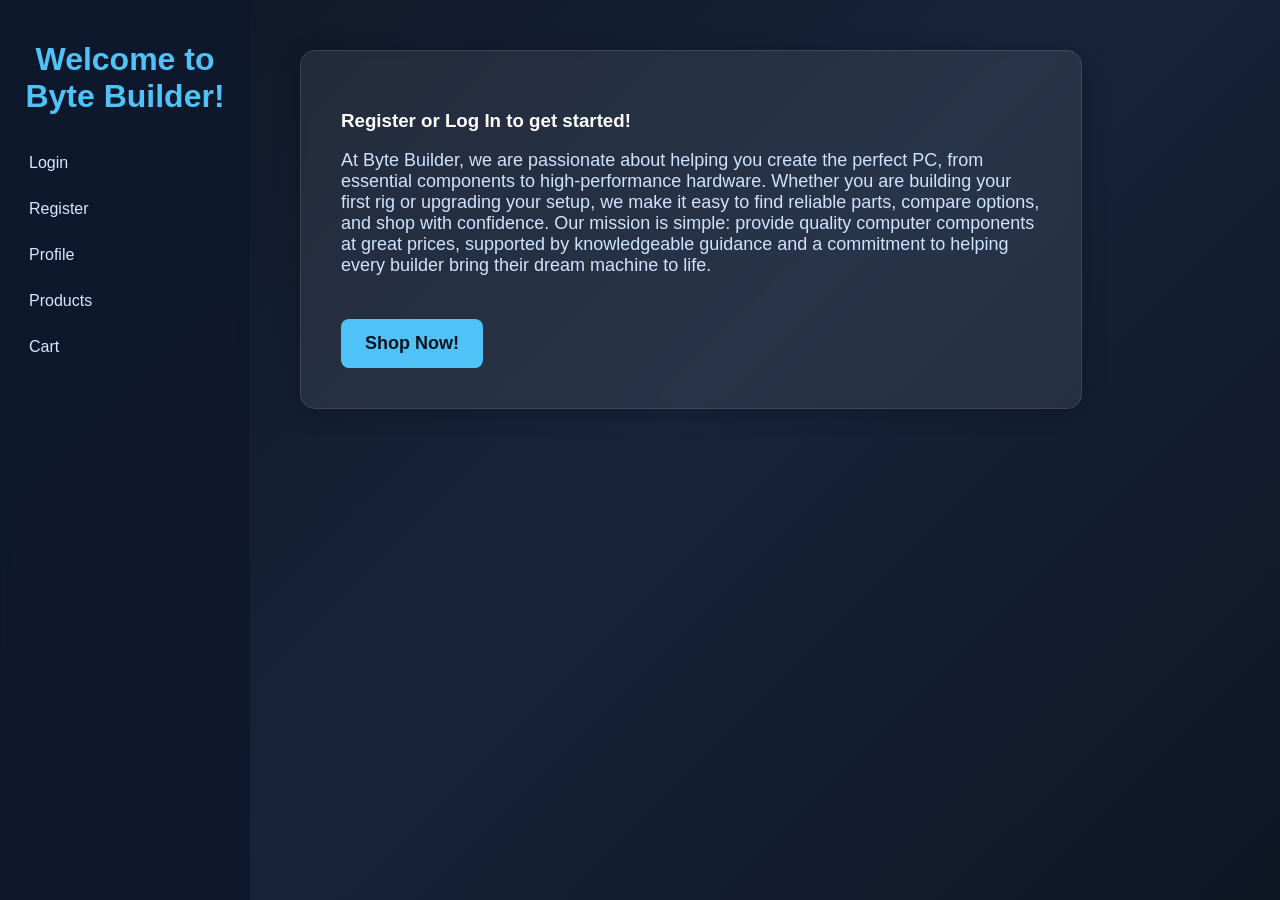
<file: index.html>
<!--
Description:
    - Homepage showing featuerd products, links to other pages
-->
<!DOCTYPE html>
<html lang="en">
    <head>
        <meta charset="UTF-8">
        <meta name="viewport" content="width=device-width, initial-scale=1.0">
        <title>Home Page</title>
        <link rel="stylesheet" href="style.css">
    </head>
    <body>
        <div class="leftNav">
            <h1 class="navTitle">Welcome to Byte Builder!</h1>

            <a href="/login">Login</a>
            <a href="/register">Register</a>
            <a href="/profile">Profile</a>
            <a href="/products">Products</a>
            <a href="/cart">Cart</a>
        </div>

        <div class="pageContent">
            <div class="heroBox">
                <h3>Register or Log In to get started!</h3>
                <p>
                    At Byte Builder, we are passionate about helping you create the perfect PC, from essential components to high-performance hardware.
                    Whether you are building your first rig or upgrading your setup, we make it easy to find reliable parts, compare options, and shop with confidence.
                    Our mission is simple: provide quality computer components at great prices, supported by knowledgeable guidance and a commitment to helping every
                    builder bring their dream machine to life.
                </p>

                <a class="ctaButton" href="/products">Shop Now!</a>
            </div>
        </div>
    </body>
</html>
</file>
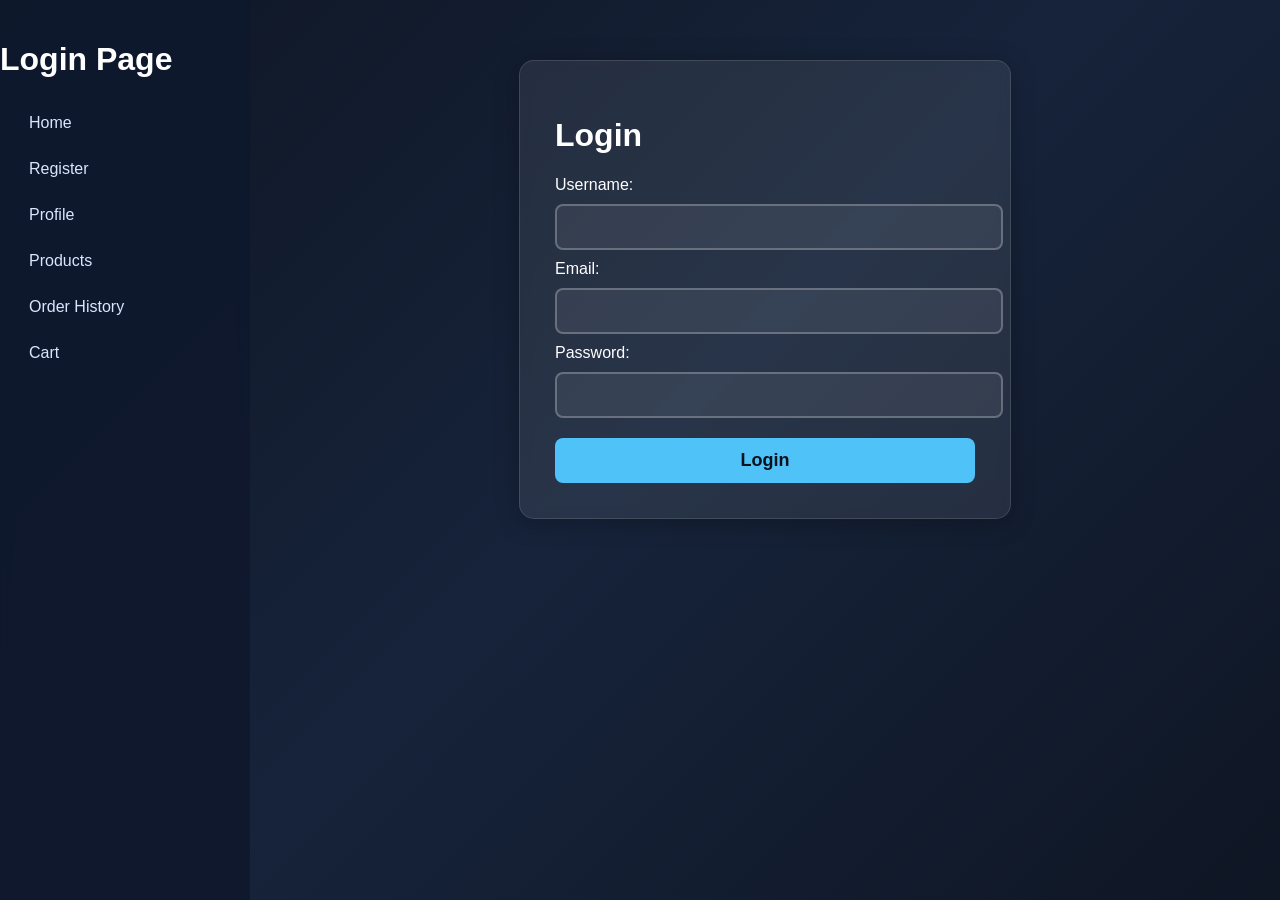
<file: login.html>
<!--
Description:
    - login form (username/email + password)
    - send POST to /login
    - On success -> redirect to home.html
    - Else, display error message with timer to make it disappear
-->

<!DOCTYPE html>
<html lang="en">
    <head>
        <meta charset="UTF-8">
        <meta name="viewport" content="width=device-width, initial-scale=1.0">
        <title>Login</title>
        <link rel="stylesheet" href="style.css">
    </head>
    <body>
        <div class="leftNav">
            <h1>Login Page</h1>

            <a href="/home">Home</a>
            <a href="/register">Register</a>
            <a href="/profile">Profile</a>
            <a href="/products">Products</a>
            <a href="/orders">Order History</a>
            <a href="/cart">Cart</a>
        </div>

        <div class="authContainer">
            <div class="authBox">
                <h1>Login</h1>
                <form id="loginForm" method="POST" action="/login">
                    <label for="username">Username: </label>
                    <input type="text" id="username" name="username">
                    <br>

                    <label for="email">Email: </label>
                    <input type="email" id="email" name="email">
                    <br>

                    <label for="password">Password: </label>
                    <input required type="password" id="password" name="password" autocomplete="current-password">
                    <br>

                    <button type="submit">Login</button>
                </form>
            </div>
        </div>

        <p id="errMsg"></p>

        <script>
            function showError(msg) {
                const err = document.getElementById("errMsg");
                err.textContent = msg;

                setTimeout(() => {
                    err.textContent = "";
                }, 3000);
            }

            document.getElementById("loginForm").addEventListener("submit", async function(event) {
                event.preventDefault();

                const username = document.getElementById("username").value.trim()
                const email = document.getElementById("email").value.trim()
                const password = document.getElementById("password").value.trim()

                const body = {username, email, password}

                try {
                    const res = await fetch("/login", {
                        method: "POST",
                        headers: {"Content-Type": "application/json"},
                        body: JSON.stringify(body)
                    })

                    const data = await res.json();

                    if (!res.ok) {
                        showError(data.error || "Login failed");
                        return;
                    }

                    localStorage.setItem("authToken", data.token)

                    window.location.href = "/profile"
                } catch (err) {
                    showError("Network error")
                }
            });
        </script>
    </body>
</html>
</file>
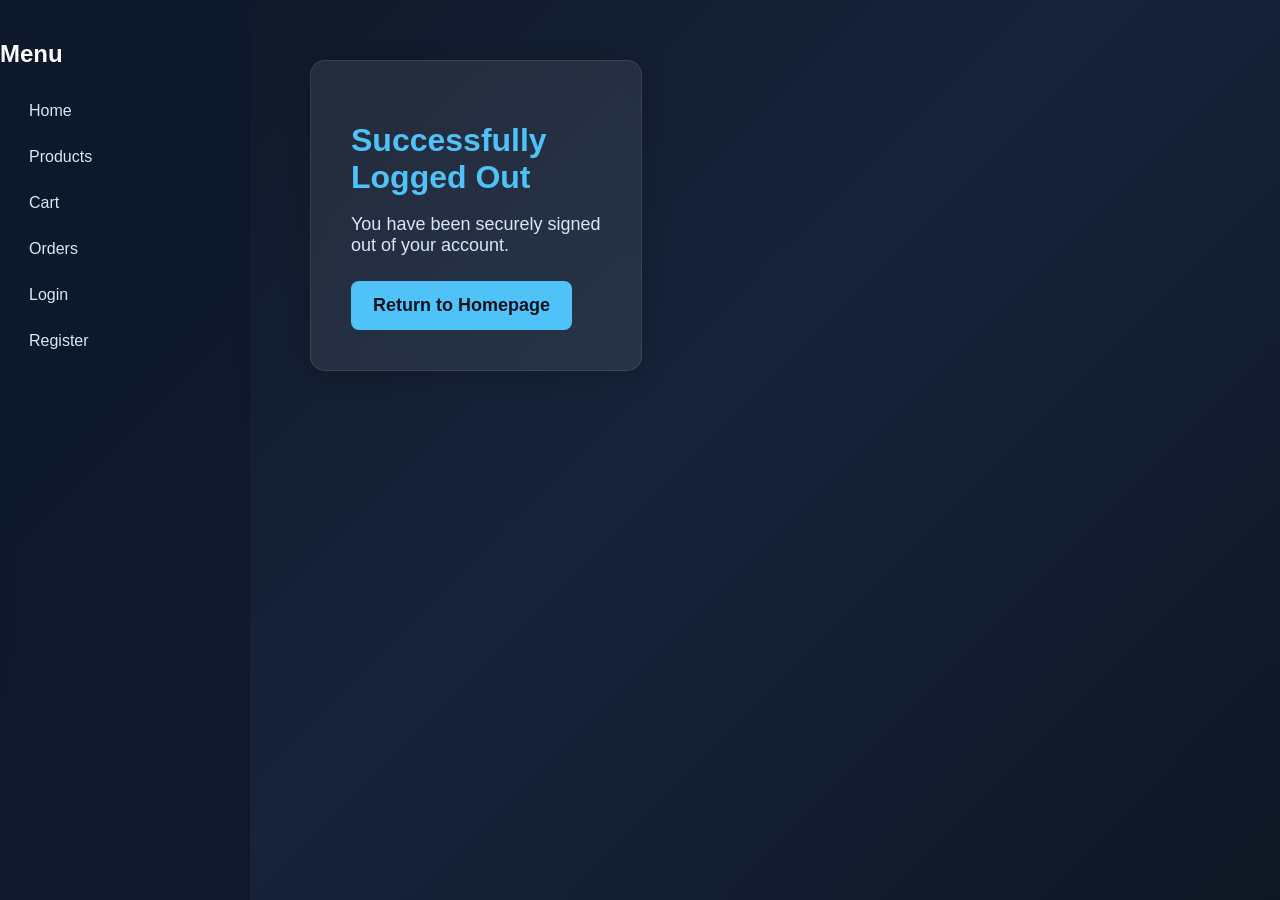
<file: logout.html>
<!--
Description:
    - /logout route
    - Successful logout displayed
-->
<!DOCTYPE html>
<html lang="en">
    <head>
        <meta charset="UTF-8">
        <meta name="viewport" content="width=device-width, initial-scale=1.0">
        <title>Logged Out</title>
        <link rel="stylesheet" href="style.css">
    </head>
    <body>
        <div class="leftNav">
            <h2>Menu</h2>
            <a href="/home">Home</a>
            <a href="/products">Products</a>
            <a href="/cart">Cart</a>
            <a href="/orders">Orders</a>
            <a href="/login">Login</a>
            <a href="/register">Register</a>
        </div>

        <div class="logoutContainer">
            <div class="logoutBox">
                <h1>Successfully Logged Out</h1>
                <p>You have been securely signed out of your account.</p>

                <a class="returnBtn" href="/home">Return to Homepage</a>
            </div>
        </div>

        <script>
            document.addEventListener("DOMContentLoaded", function() {
                localStorage.removeItem("authToken")
            })
        </script>
    </body>
</html>
</file>
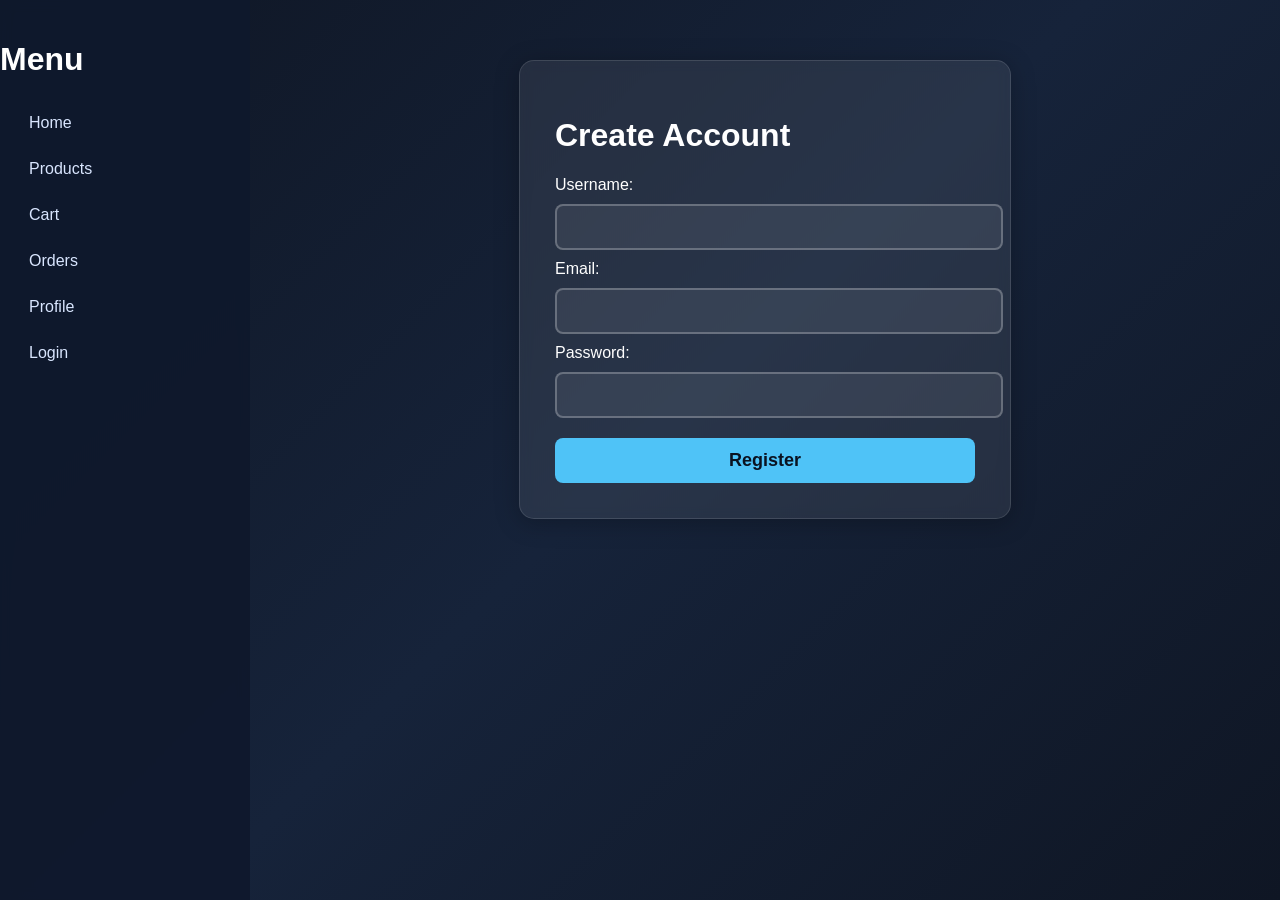
<file: register.html>
<!--
Description:
    - Registration form (username, email, password)
    - sends POST to /register
-->
<!DOCTYPE html>
<html lang="en">
    <head>
        <meta charset="UTF-8">
        <meta name="viewport" content="width=device-width, initial-scale=1.0">
        <title>Register</title>
        <link rel="stylesheet" href="style.css">
    </head>
    <body>
        <div class="leftNav">
            <h1>Menu</h1>

            <a href="/home">Home</a>
            <a href="/products">Products</a>
            <a href="/cart">Cart</a>
            <a href="/orders">Orders</a>
            <a href="/profile">Profile</a>
            <a href="/login">Login</a>
        </div>

        <div class="authContainer">
            <div class="authBox">
                <h1>Create Account</h1>
                <form id="registerForm" method="POST" action="/register">
                    <label for="username">Username: </label>
                    <input required type="text" id="username" name="username" autocomplete="username">
                    <br>

                    <label for="email">Email: </label>
                    <input required type="email" id="email" name="email" autocomplete="email">
                    <br>

                    <label for="password">Password: </label>
                    <input required type="password" id="password" name="password" autocomplete="new-password">
                    <br>

                    <button type="submit">Register</button>
                </form>
            </div>
        </div>
        <p id="errMsg"></p>

        <script>
            function showError(msg) {
                const err = document.getElementById("errMsg");
                err.textContent = msg;

                setTimeout(() => {
                    err.textContent = "";
                }, 3000);
            }

            document.getElementById("registerForm").addEventListener("submit", async function(event) {
                event.preventDefault();

                const username = document.getElementById("username").value.trim()
                const email = document.getElementById("email").value.trim()
                const password = document.getElementById("password").value.trim()

                const body = {username, email, password}

                try {
                    const res = await fetch("/register", {
                        method: "POST",
                        headers: {"Content-Type": "application/json"},
                        body: JSON.stringify(body)
                    })

                    const data = await res.json();

                    if (!res.ok) {
                        showError(data.error || "Register failed");
                        return;
                    }

                    if (data.token) {
                        localStorage.setItem("authToken", data.token)
                        window.location.href = "/profile"
                    } else {
                        window.location.href = "/login"
                    }

                } catch (err) {
                    showError("Network error")
                }
            })
        </script>
    </body>
</html>
</file>
<file: style.css>
/*
Animations Source: https://www.w3schools.com/css/css3_animations.asp
Media Source: https://www.w3schools.com/cssref/atrule_media.php

Gradients and other functions such as rgba found on W3 Schools as well. 
*/

body {
    margin: 0;
    padding: 0; 
    font-family:'Segoe UI', Tahoma, Geneva, Verdana, sans-serif;
    color: white;
    background: linear-gradient(135deg, #0f1624, #16233a, #0f1624);
    background-size: cover;
    background-attachment: fixed ;
}

a {
    text-decoration: none;
}

.leftNav {
    position: fixed;
    top:0; 
    left:0; 
    height: 100%;
    width: 250px;
    background: rgba(15, 25, 45, 0.95);
    backdrop-filter: blur(6px);
    padding-top: 20px; 
    border-right: 2px solid rbga(255, 255, 255, 0.08);
    display: flex;
    flex-direction: column;
}

.navTitle {
    color: #4fc3f7;
    text-align: center;
    margin-bottom: 25px;
}

.leftNav a {
    padding: 14px 25px; 
    color: #d9e6ff;
    font-size: 16px; 
    transition: all 0.25s ease-in-out;
    border-left: 4px solid transparent;
}

.leftNav a:hover {
    background: rgba(79, 195, 247, 0.15);
    border-left: 4px solid #4fc3f7; 
    color: #ffffff;
}

.pageContent {
    margin-left: 250px;
    padding: 50px;
}

.heroBox {
    max-width: 700px;
    background: rgba(255,255,255,0.08);
    padding: 40px;
    border-radius: 15px;
    border: 1px solid rgba(255,255,255,0.1);
    box-shadow: 0 4px 25px rgba(0,0,0,0.2);
    backdrop-filter: blur(4px);
    animation: fadeInUp 0.8s ease;
}

.heroBox h1 {
    font-size: 36px; 
    color: #ffffff; 
}

.heroBox p {
    font-size: 18px;
    color: #cfe3ff
}

.ctaButton {
    display: inline-block; 
    margin-top: 25px; 
    padding: 14px 24px; 
    background: #4fc3f7;
    color: #0a1220;
    font-weight: bold; 
    border-radius: 8px;
    font-size: 18px;
    transition: 0.25s;
}

.ctaButton:hover {
    background: #81d9ff;
    transform: scale(1.05);
}

input, select {
    padding: 12px;
    font-size: 16px;
    width: 100%;
    border-radius: 8px;
    border: 2px solid rgba(255,255,255,0.25);
    background: rgba(255,255,255,0.07);
    color: white;
    margin: 10px 0;
}

input:focus {
    outline: none;
    border-color: #4fc3f7;
    background: rgba(255,255,255,0.1);
}

.productGrid {
    margin-top: 25px;
    display: grid;
    grid-template-columns: repeat(auto-fit, minmax(260px, 1fr));
    gap: 25px;
}

.productBox {
    background: rgba(255,255,255,0.08);
    padding: 25px;
    border-radius: 15px;
    border: 1px solid rgba(255,255,255,0.1);
    box-shadow: 0 3px 20px rgba(0,0,0,0.25);
    text-align: center;
    backdrop-filter: blur(4px);
    animation: fadeInUp 0.8s ease;
    margin-top: 10px;
}

.productBox:hover {
    transform: translateY(-3px) scale(1.02);
    transition: 0.25s ease;
}

.productImg {
    width: 100%;
    height: auto;
    max-height: 200px;
    object-fit: contain;
    border-radius: 10px;
    background: rgba(255,255,255,0.05);
}

.cartItem {
    background: rgba(255,255,255,0.05);
    padding: 20px;
    border-radius: 16px;
    margin-bottom: 20px;
    display: flex;
    gap: 16px;
    align-items: center;
    animation: fadeInUp 0.35s ease forwards;
}

.cartItem img {
    width: 120px;
    aspect-ratio: 1 / 1;
    object-fit: contain;
    background: rgba(255,255,255,0.04);
    border-radius: 12px;
    padding: 8px;
}


.cartItem h2 {
    margin: 0;
    font-size: 22px;
    color: #ffffff;
}

.cartItem button {
    margin: 5px;
}

.cartInfo {
    display: flex;
    flex-direction: column;
    gap: 10px;
    flex: 1;
}

.qtyControls {
    display: flex;
    align-items: center;
    gap: 10px;
}

.productBox button,
.qtyControls button,
.cartItem button,
#checkoutBtn {
    background: #4fc3f7;
    border: none;
    padding: 6px 12px;
    font-size: 16px;
    border-radius: 8px;
    color: #0a1220;
    cursor: pointer;
    transition: 0.25s;
}

.qtyControls button:hover,
.cartItem button:hover {
    background: #81d9ff;
    transform: scale(1.05);
}

/* Remove button (special red version) */
.cartItem .removeBtn {
    background: #ff5c5c;
    color: white;
}

.cartItem .removeBtn:hover {
    background: #d64545;
}


.orderBox {
    background: rgba(255,255,255,0.08);
    border-radius: 12px;
    padding: 25px;
    margin: 15px 0;
    border: 1px solid rgba(255,255,255,0.12);
    box-shadow: 0 3px 20px rgba(0,0,0,0.25);
    backdrop-filter: blur(4px);
}

.orderItems {
    margin-top: 15px;
}

.orderItem {
    display: flex;
    align-items: center;
    gap: 14px;
    padding: 8px 0;
}

.orderImg, .orderItem img {
    width: 60px;
    height: 60px;
    border-radius: 8px;
    object-fit: cover;
    border: 1px solid rgba(255,255,255,0.15);
}

.authContainer {
    margin-left: 250px;
    padding: 60px;
    display: flex; 
    justify-content: center; 
    animation: fadeInUp 0.8s ease;
}

.authBox {
    width: 420px; 
    background: rgba(255, 255, 255, 0.08); 
    padding: 35px; 
    border-radius: 15px; 
    border: 1px solid rgba(255, 255, 255, 0.12);
    box-shadow: 0 4px 25px rgba(0, 0, 0, 0.25);
    backdrop-filter: blur(6px);
}

.authbox h1 {
    text-align: center; 
    color: #4fc3f7
}

.authBox button {
    width: 100%;
    margin-top: 10px;
    padding: 12px;
    background: #4fc3f7;
    border-radius: 8px;
    font-size: 18px;
    font-weight: bold;
    cursor: pointer;
    border: none;
    color: #0a1220;
    transition: 0.25s;
}


.authBox button:hover {
    background: #81d9ff;
    transform: scale(1.03);
}

#errMsg {
    color: #ff8c8c; 
    margin-top: 10px;
    text-align: center; 
    min-height: 20px;
}

.profileContainer {
    margin-left: 250px; 
    padding: 50px; 
    animation: fadeInUp 0.8s ease; 
}

.profileBox {
    max-width:600px; 
    background: rgba(255, 255, 255, 0.08);
    padding: 40px; 
    border-radius: 15px; 
    border: 1px solid rgba(255, 255, 255, 0.1); 
    box-shadow: 0 4px 25px rgba(0, 0, 0, 0.2); 
    backdrop-filter: blur(6px);
    animation: fadeinUp 0.9s ease; 
}

.profileBox h1 {
    color: #4fc3f7;
    margin-bottom: 10px;
}

.profileDetails {
    margin-top: 20px;
}

.profileDetails p {
    font-size: 18px;
    margin: 8px 0;
    color: #d9e6ff;
}

.profileActions {
    margin-top: 25px;
    display: flex;
    flex-direction: column;
    gap: 15px;
}

.profileActions a {
    padding: 12px 18px;
    background: rgba(79,195,247,0.15);
    color: #4fc3f7;
    border-radius: 8px;
    transition: 0.25s;
    text-align: center;
    border: 1px solid rgba(79,195,247,0.25);
}

.profileActions a:hover {
    background: #4fc3f7;
    color: #0a1220;
    transform: scale(1.03);
}

.logoutBtn {
    padding: 12px 18px;
    background: #ff4f4f;
    color: white;
    font-weight: bold;
    border-radius: 8px;
    border: none;
    transition: 0.25s;
    cursor: pointer;
    font-size: 18px;
}

.logoutBtn:hover {
    background: #ff7a7a;
    transform: scale(1.05);
}

.logoutContainer {
    margin-left: 250px; 
    padding: 60px; 
    animation: fadeInUp 0.8s ease; 
}

.logoutBox {
    max-width: 250px; 
    background: rgba(255, 255, 255, 0.08);
    padding: 40px;
    border-radius: 15px;
    border: 1px solid rgba(255, 255, 255, 0.1);
    box-shadow: 0 4px 25px rgba(0, 0, 0, 0.2);
    backdrop-filter: blur(6px);
    animation: fadeInUp 1s ease; 
}


.logoutBox h1 {
    color: #4fc3f7;
    margin-bottom: 15px;
}

.logoutBox p {
    font-size: 18px;
    color: #d9e6ff;
    margin-bottom: 25px;
}

.returnBtn {
    display: inline-block;
    background: #4fc3f7;
    color: #0a1220;
    padding: 14px 22px;
    font-size: 18px;
    border-radius: 8px;
    font-weight: bold;
    text-align: center;
    transition: 0.25s ease;
    border: none;
    cursor: pointer;
}

.returnBtn:hover {
    background: #81d9ff;
    transform: scale(1.05);
}


@keyframes fadeIn {
    from { opacity: 0; }
    to { opacity: 1; }
}

@keyframes fadeInUp {
    from { opacity: 0; transform: translateY(12px); }
    to { opacity: 1; transform: translateY(0); }
}

@media (max-width: 900px) {
    .leftNav {
        width: 200px;
    }
    .pageContent {
        margin-left: 210px;
    }
}

@media (max-width: 700px) {
    .leftNav {
        position: relative;
        width: 100%;
        height: auto;
        border-right: none;
        border-bottom: 2px solid rgba(255,255,255,0.08);
    }
    .pageContent {
        margin-left: 0;
        padding: 20px;
    }
}
</file>
